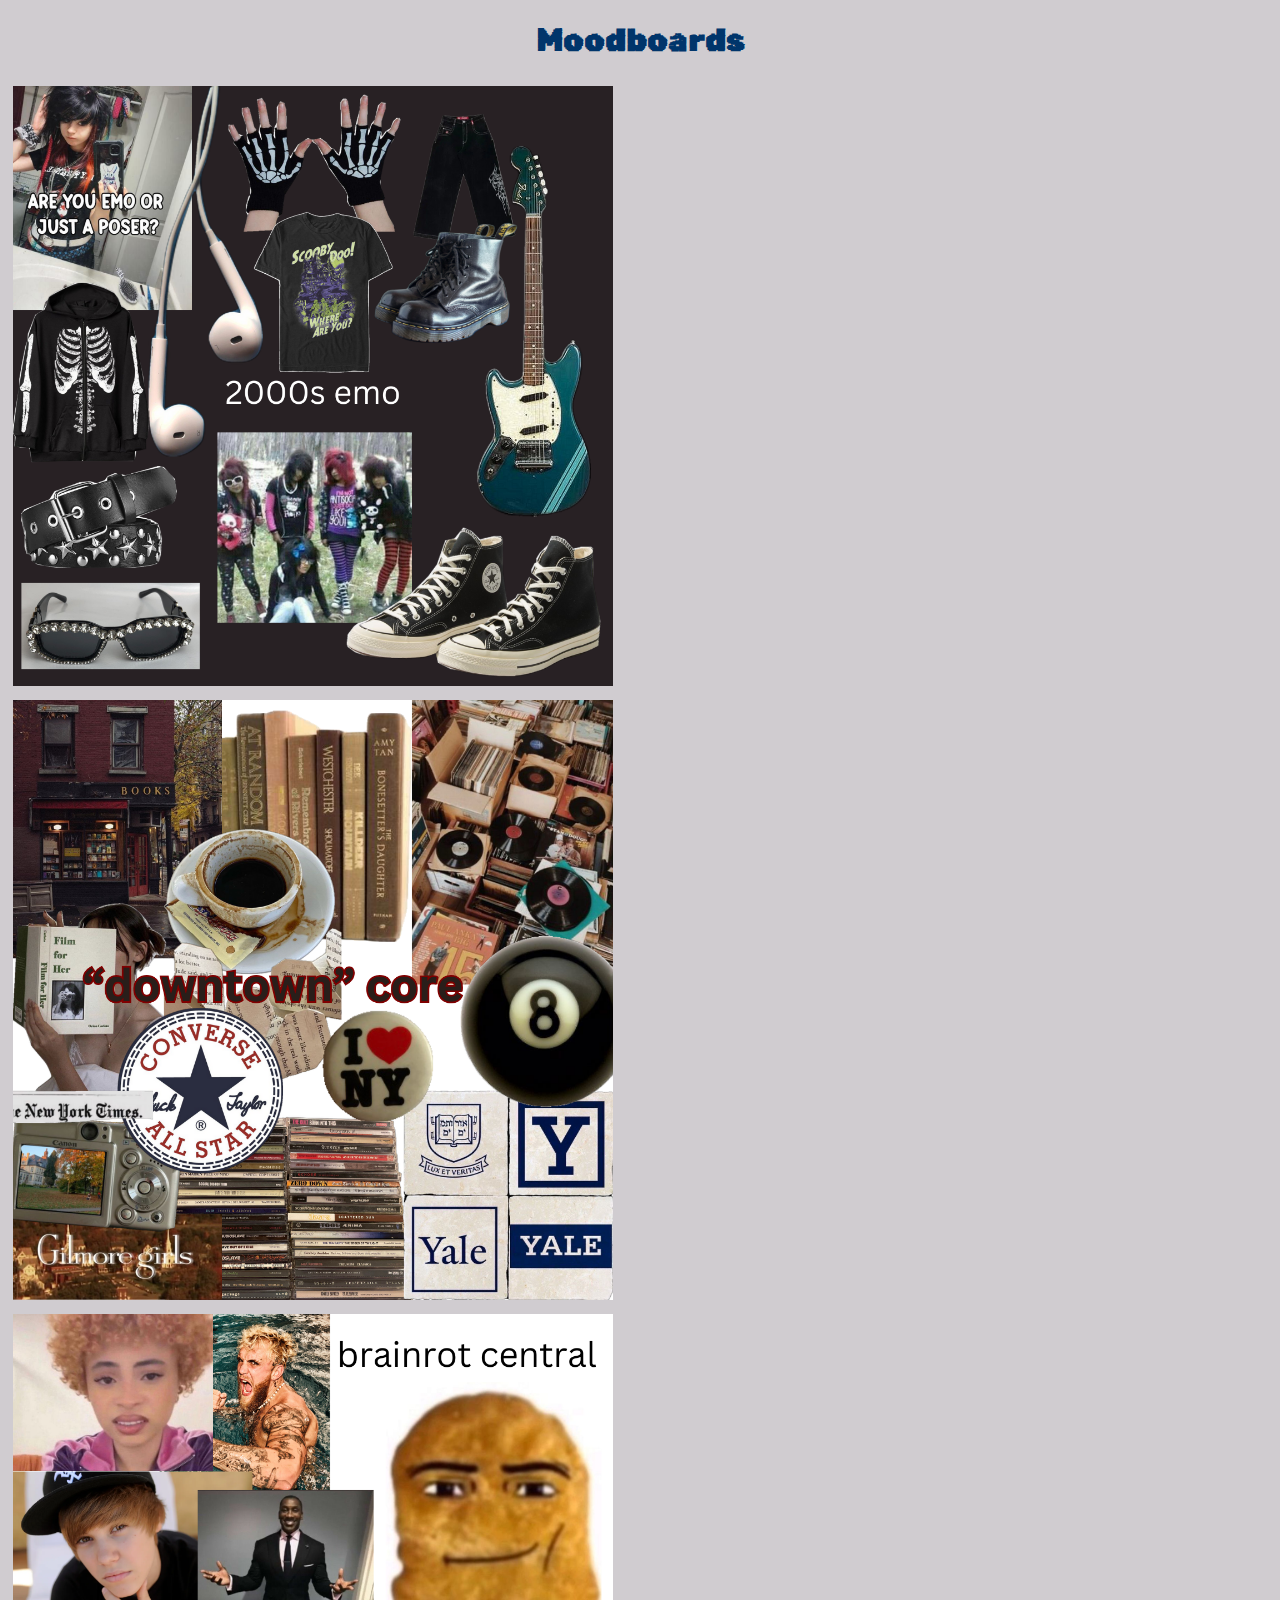
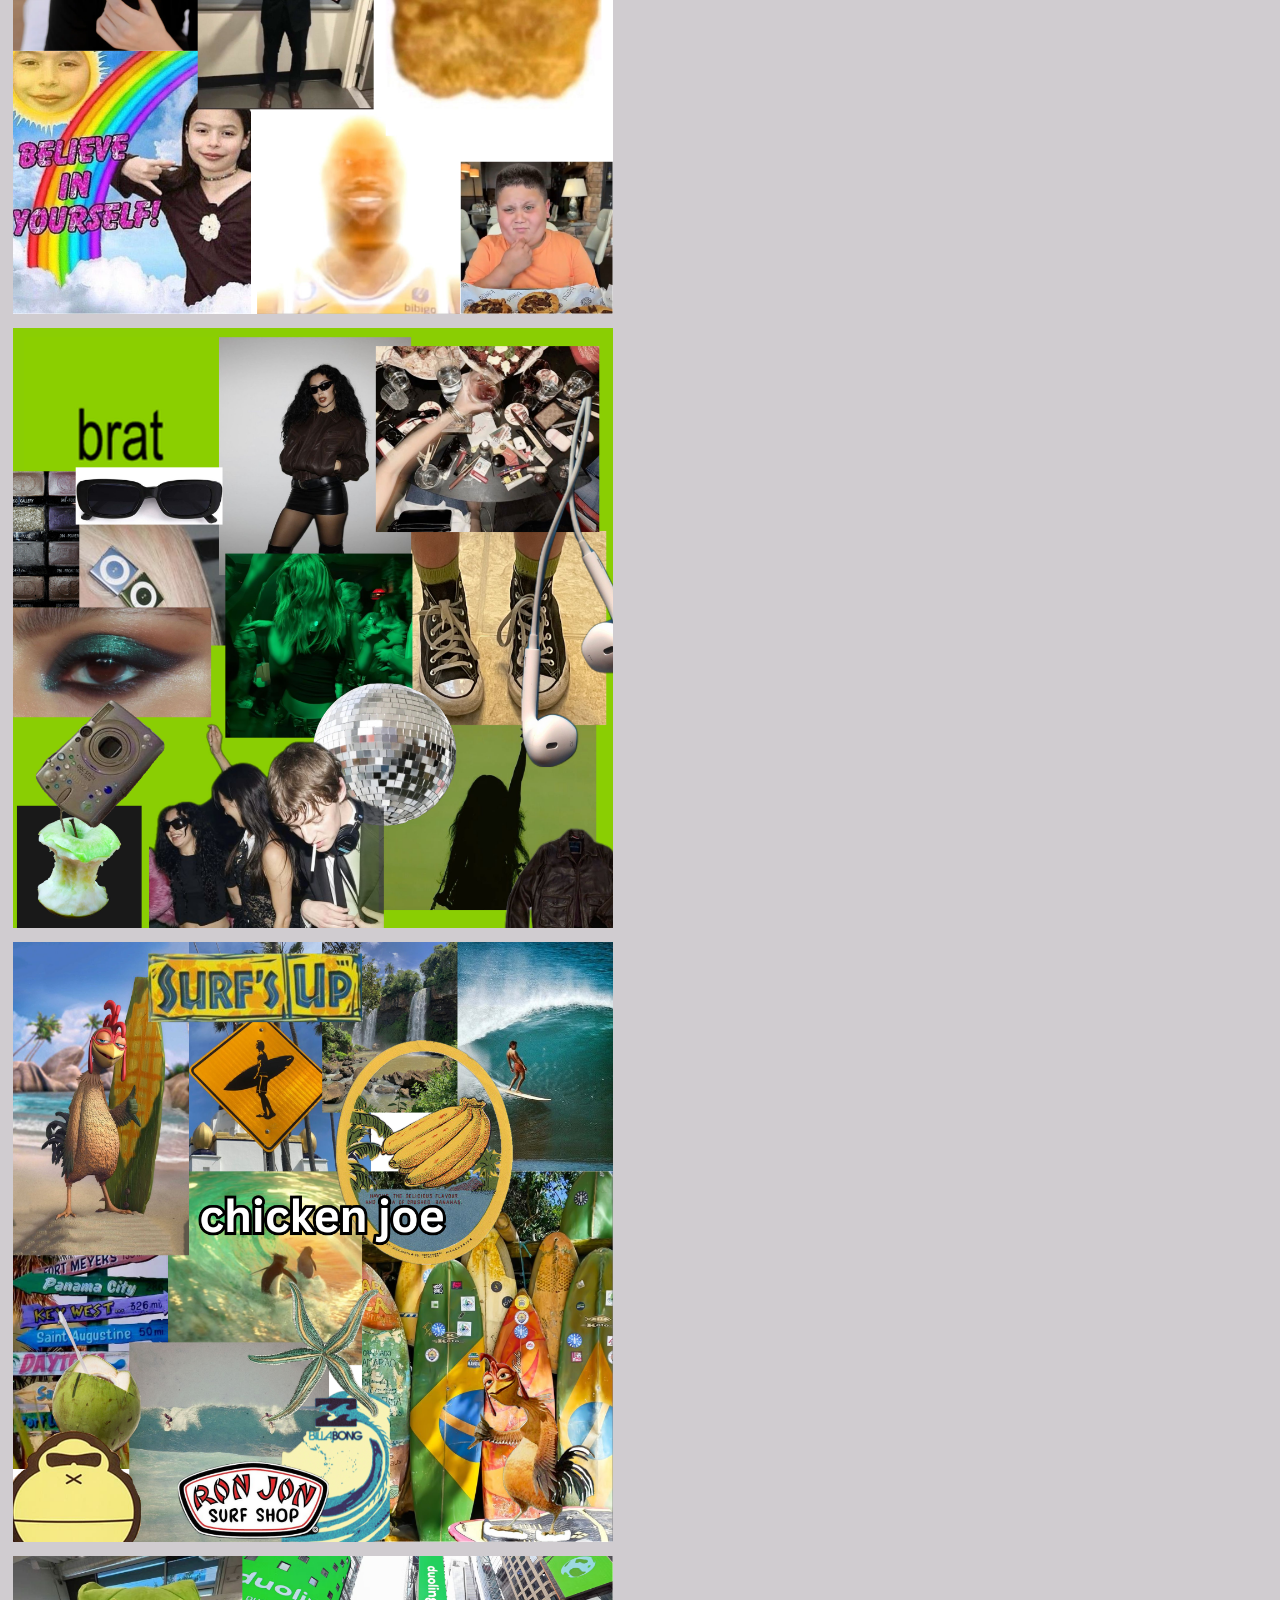
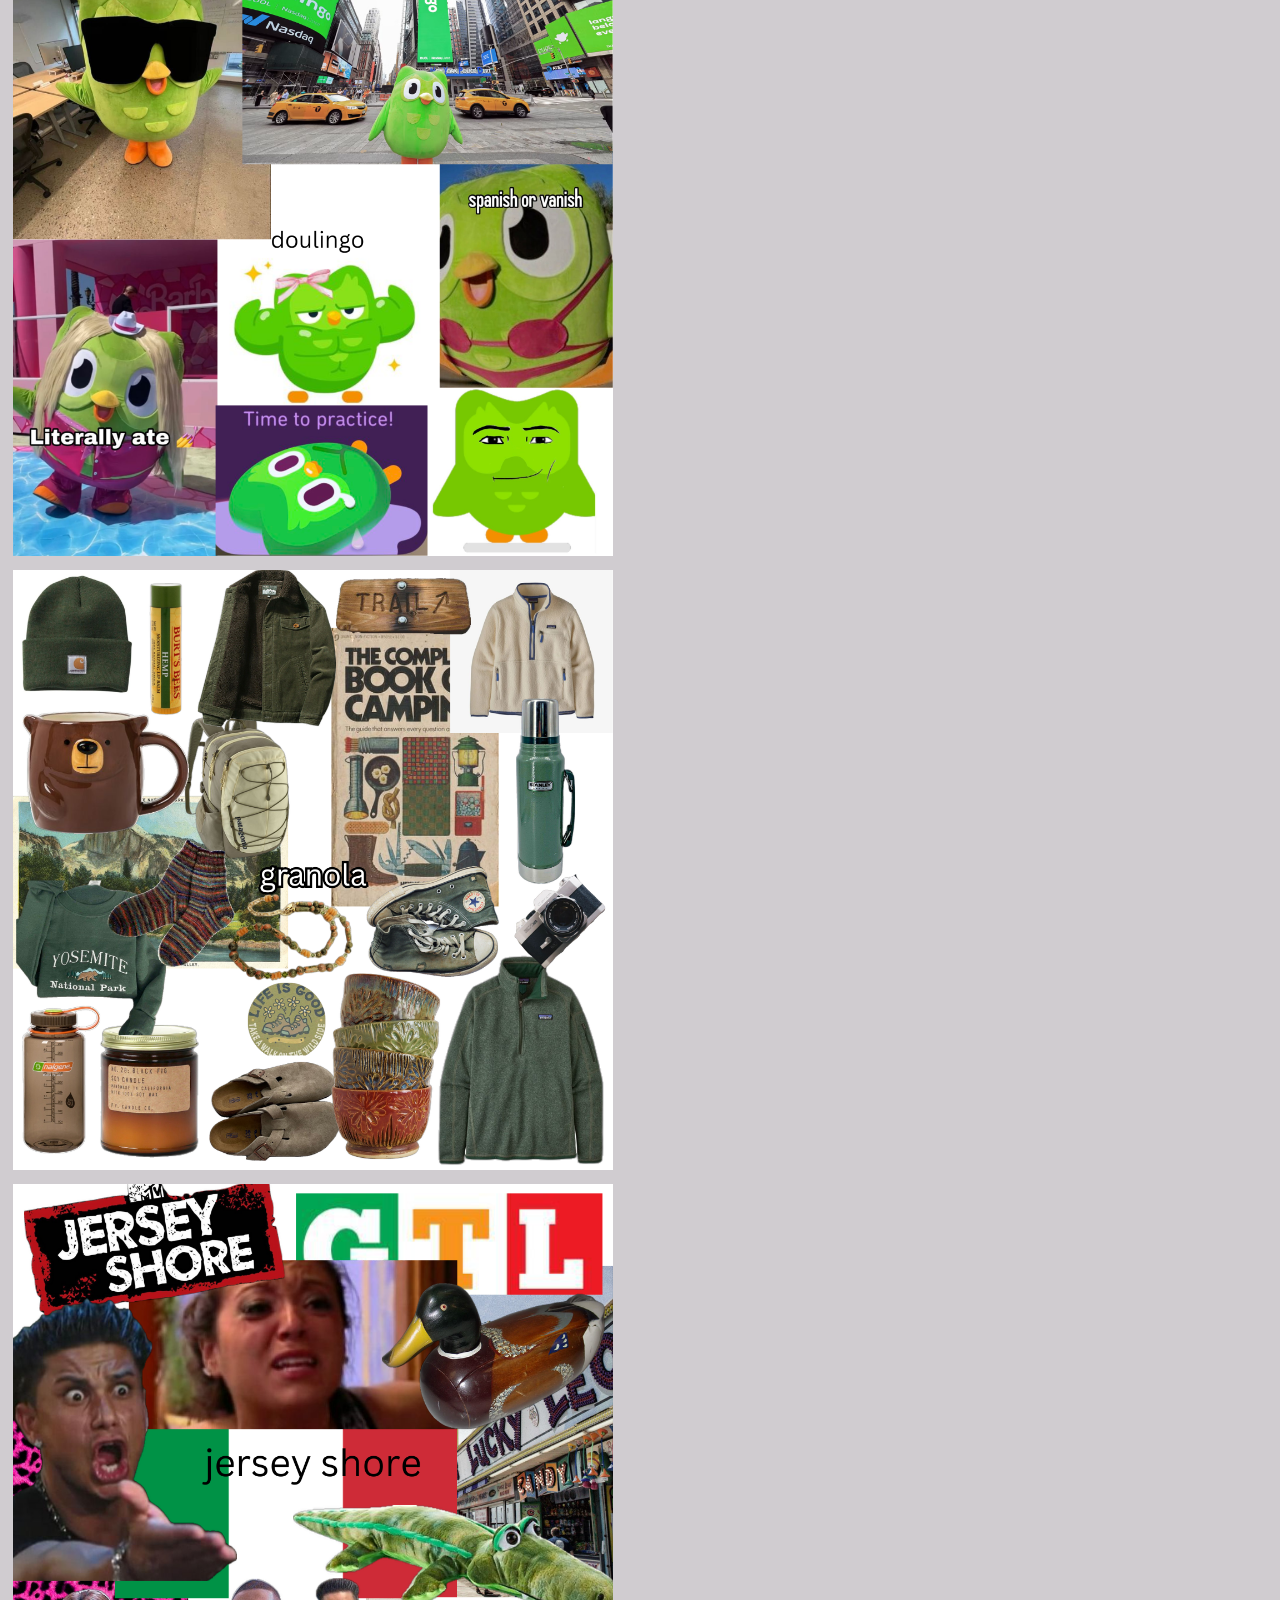
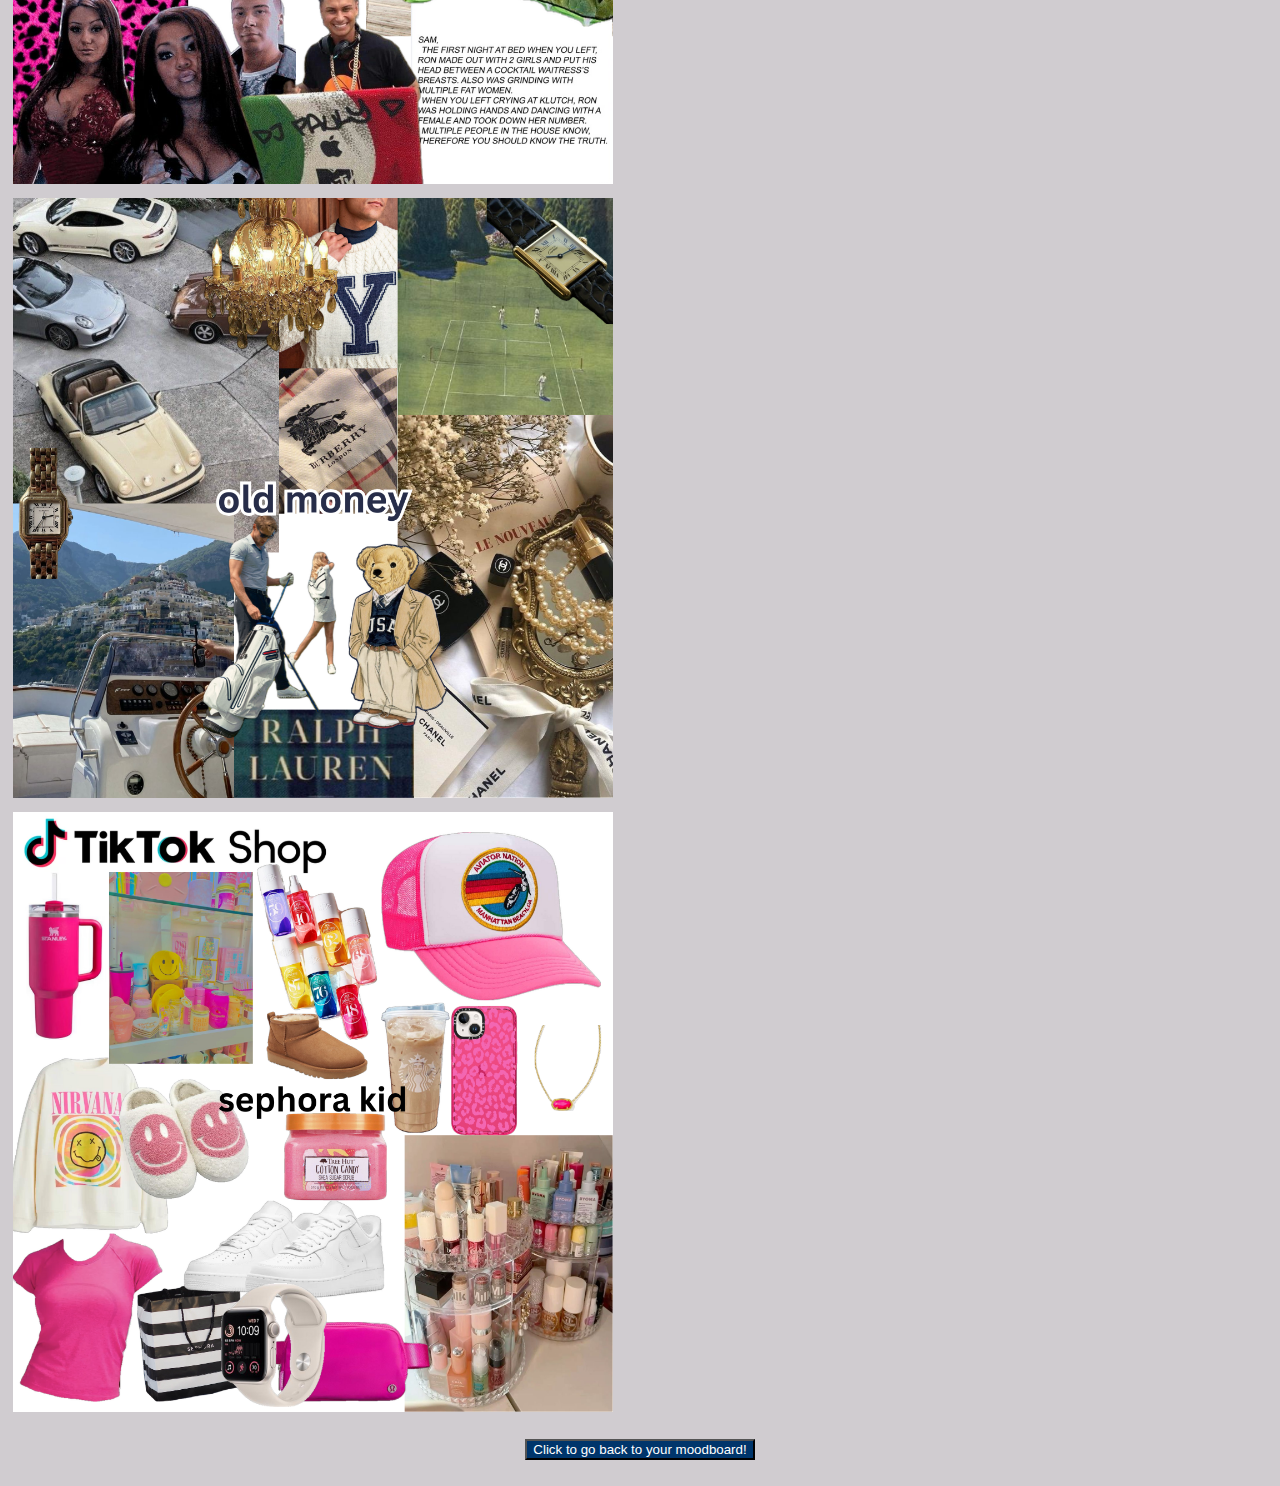
<file: moodboard.html>
<!DOCTYPE html>
<html lang="en">
<head>
    <meta name="viewport" content="width=device-width, initial-scale=1.0">
    <link href="https://cdn.jsdelivr.net/npm/bootstrap@5.2.3/dist/css/bootstrap.min.css" rel="stylesheet" integrity="sha384-rbsA2VBKQhggwzxH7pPCaAqO46MgnOM80zW1RWuH61DGLwZJEdK2Kadq2F9CUG65" crossorigin="anonymous">
    <script src="https://cdn.jsdelivr.net/npm/bootstrap@5.2.3/dist/js/bootstrap.bundle.min.js" integrity="sha384-kenU1KFdBIe4zVF0s0G1M5b4hcpxyD9F7jL+jjXkk+Q2h455rYXK/7HAuoJl+0I4" crossorigin="anonymous"></script>
    <link href="style.css" rel="stylesheet">
    <script src="https://code.jquery.com/jquery-3.5.1.slim.min.js" integrity="sha384-DfXdz2htPH0lsSSs5nCTpuj/zy4C+OGpamoFVy38MVBnE+IbbVYUew+OrCXaRkfj" crossorigin="anonymous"></script>
    <script src="https://cdn.jsdelivr.net/npm/bootstrap@4.5.3/dist/js/bootstrap.bundle.min.js" integrity="sha384-ho+j7jyWK8fNQe+A12Hb8AhRq26LrZ/JpcUGGOn+Y7RsweNrtN/tE3MoK7ZeZDyx" crossorigin="anonymous"></script>
    <link rel="preconnect" href="https://fonts.googleapis.com">
    <link rel="preconnect" href="https://fonts.gstatic.com" crossorigin>
    <link href="https://fonts.googleapis.com/css2?family=Geist+Mono:wght@100..900&family=Rubik+Pixels&display=swap" rel="stylesheet">
    <title>Nichify</title>
</head>
<body>

    <h1>Moodboards</h1>

    <div class="container">
        <div class="row">
            <div class="col">
                <img src="images/2000emo.png">
            </div>
            <div class="col">
                <img src="images/booktok.png">
            </div>
            <div class="col">
                <img src="images/brainrot_central.png">
            </div>
            <div class="col">
                <img src="images/brat.png">
            </div>
            <div class="col">
                <img src="images/chicken_joe.png">
            </div>
            <div class="col">
                <img src="images/doulingo.png">
            </div>
            <div class="col">
                <img src="images/granola.png">
            </div>
            <div class="col">
                <img src="images/jersey_shore.png">
            </div>
            <div class="col">
                <img src="images/old money.png">
            </div>
            <div class="col">
                <img src="images/overconsumption.png">
            </div>
        </div>
    </div>
    <br>

    <a href="index.html" style="text-decoration: none;">
        <button id="all" type="button" class="btn" >Click to go back to your moodboard!</button>
    </a>
    <br>
    
</body>
</html>
</file>
<file: style.css>
body{
    background-color: #d0ccd0;
    color: #00356b;
}
h1{
    text-align: center;
    font-family: "Rubik Pixels", system-ui;
    font-style: normal;
    font-size: xx-large;
}
#message{
    font-family: "Geist Mono", monospace;
    font-optical-sizing: auto;
    font-style: normal;
    text-align: center;
    font-size: xx-large;
    
}
#genre-image{
    height: 600px;
    width: auto;
    display: block;
    margin-left: auto;
    margin-right: auto;
}
#all{
    display: block;
    margin: auto;
    background-color: #00356b;
    color: white;
}
#all:hover{
    background-color: #b9d9eb;
    color: black;
}
img{
    height: 600px;
    width: auto;
    padding: 5px;
}
</file>
